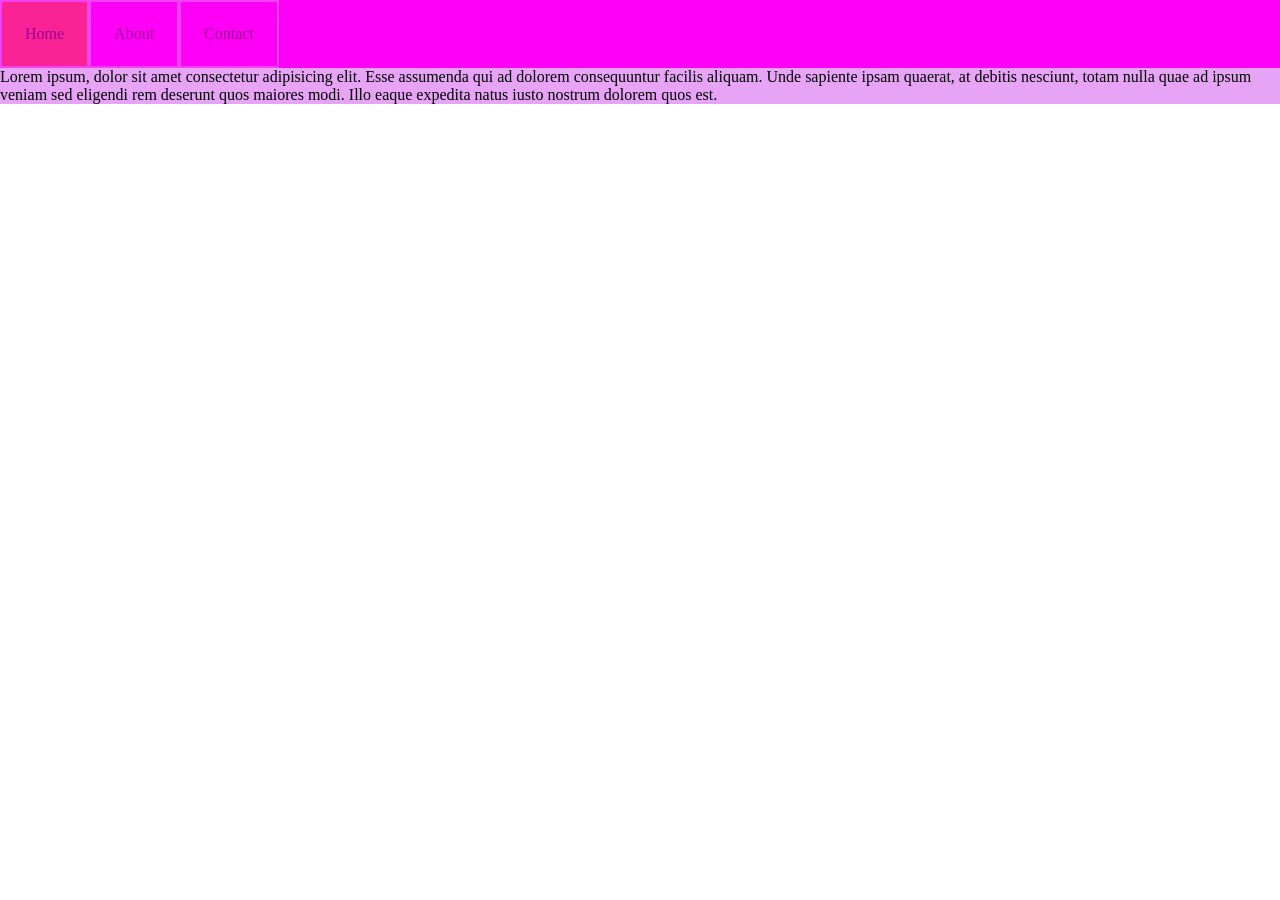
<file: index.html>
<!DOCTYPE html>
<html lang="en">
<head>
    <meta charset="UTF-8">
    <meta name="viewport" content="width=device-width, initial-scale=1.0">
    <title>Css Variables</title>
    <style>

        :root{
            --color: rgb(255, 0, 247);
            --seccolor: rgb(231, 164, 246); 
            --defpad: 23px;
            --defop: 0.4;
        }

        *{
            margin: 0;
            padding: 0;
        }
       .nav{
            background-color: var(--color);
        }

        ul{
            display: flex;
        }

        ul li{
            opacity: var(--defop);
            list-style: none;
            padding: var(--defpad);
            border: 2px solid var(--seccolor);
        }

        ul li:first-child{
            --color: rgb(243, 87, 8);
            background-color: var(--color, blue);
        }

        .container{
            background-color: var(--seccolor);
        }

    </style>
</head>
<body>
    <div class="nav">
        <ul>
            <li>Home</li>
            <li>About </li>
            <li>Contact</li>
        </ul>
    </div>
    

    <div class="container">
        Lorem ipsum, dolor sit amet consectetur adipisicing elit. Esse assumenda qui ad dolorem consequuntur facilis aliquam. Unde sapiente ipsam quaerat, at debitis nesciunt, totam nulla quae ad ipsum veniam sed eligendi rem deserunt quos maiores modi. Illo eaque expedita natus iusto nostrum dolorem quos est.
    </div>
</body>
</html>
</file>
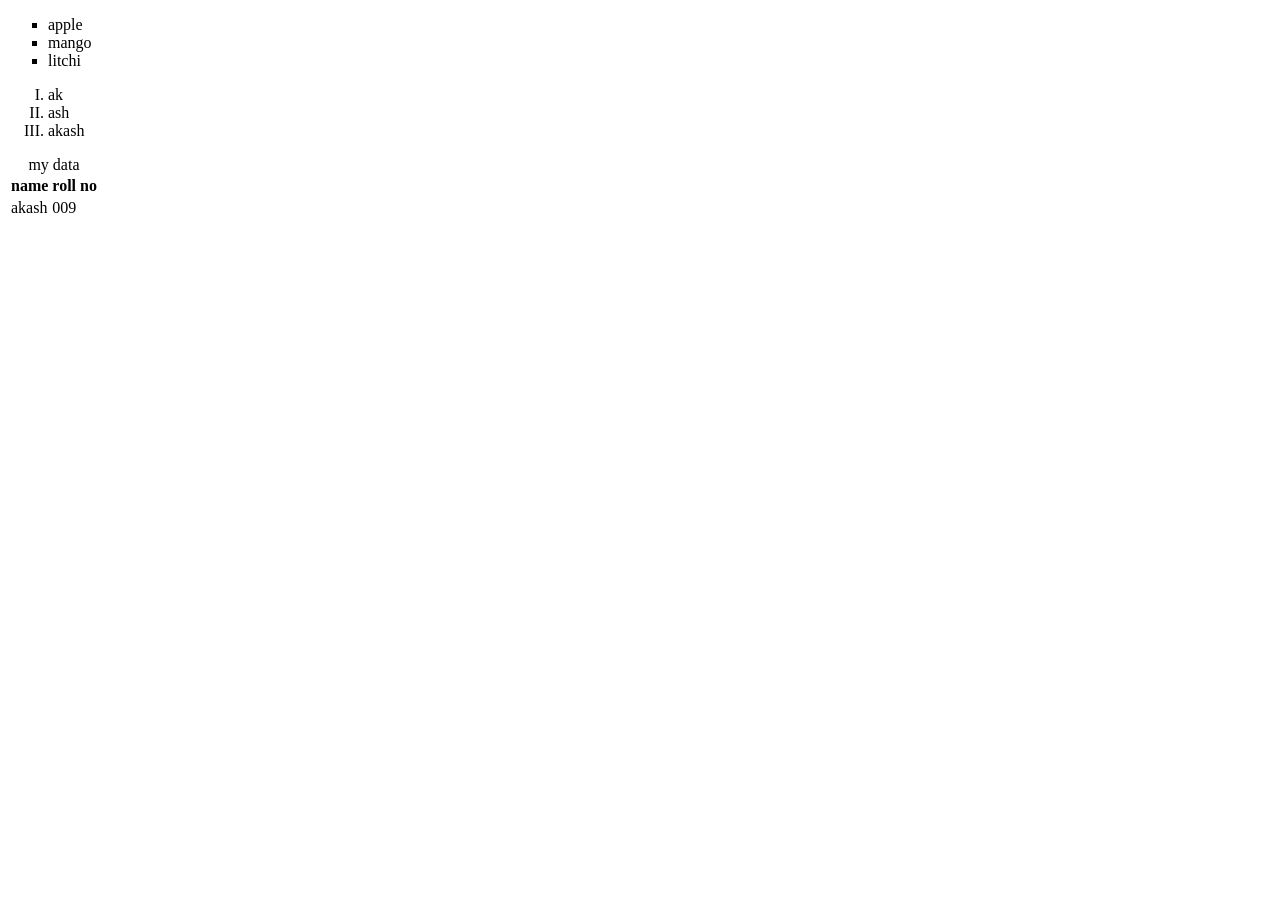
<file: bye.html>
<!DOCTYPE html>
<html lang="en">
<head>
    <meta charset="UTF-8">
    <meta name="viewport" content="width=device-width, initial-scale=1.0">
    <title>bye</title>
</head>
<body>
    <ul type="square">
        <li>apple</li>
        <li>mango</li>
        <li>litchi</li>
    </ul>

    <ol type="I">
        <li>ak</li>
        <li>ash</li>
        <li>akash</li>
    </ol>

    <table>
        <caption>my data</caption>
        <thead>
            <tr>
                <th>name</th>
                <th>roll no</th>
            </tr>
        </thead>
        <tbody>
            <tr>
                <td>akash</td>
                <td>009</td>
            </tr>
        </tbody>
    </table>
</body>
</html>
</file>
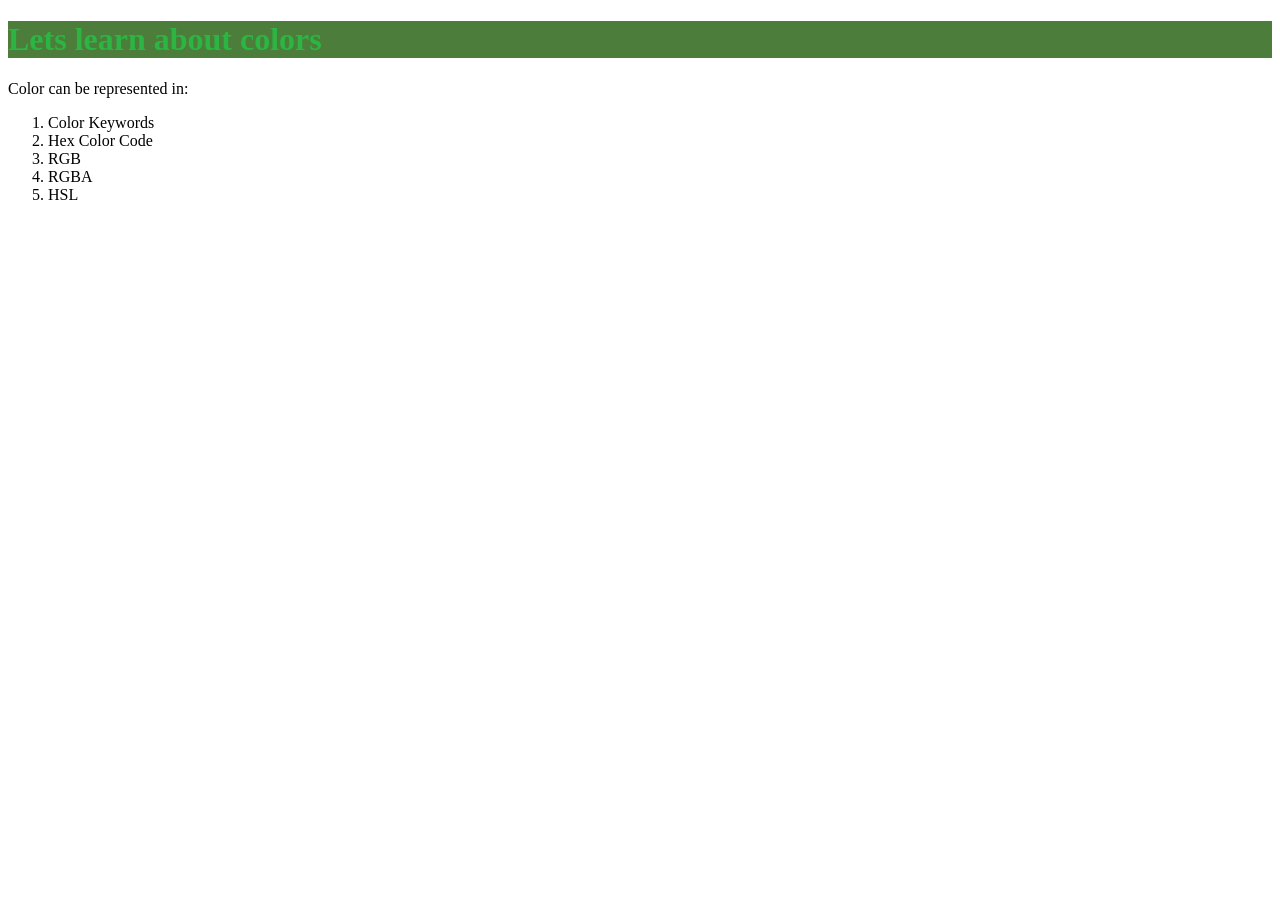
<file: colors.html>
<!DOCTYPE html>
<html lang="en">

<head>
    <meta charset="UTF-8">
    <meta name="viewport" content="width=device-width, initial-scale=1.0">
    <title>Colors</title>
    <style>
        /* https://codepen.io/web-dot-dev/pen/ZELGraM */
        h1 {
            /* color:darkred; */
            /* color: #0BEE0B; */
            /* color: rgb(76, 125, 59); */
            /* color: rgba(255, 22, 5, 0.175) */
            color: hsl(130, 61%, 44%);
            background-color: rgb(76, 125, 59);
        }
    </style>
</head>

<body>
    <h1>Lets learn about colors</h1>
    <p>
        Color can be represented in:
        <ol>
            <li>Color Keywords</li>
            <li>Hex Color Code</li>
            <li>RGB</li>
            <li>RGBA</li>
            <li>HSL</li>
        </ol>
    </p>
</body>

</html>
</file>
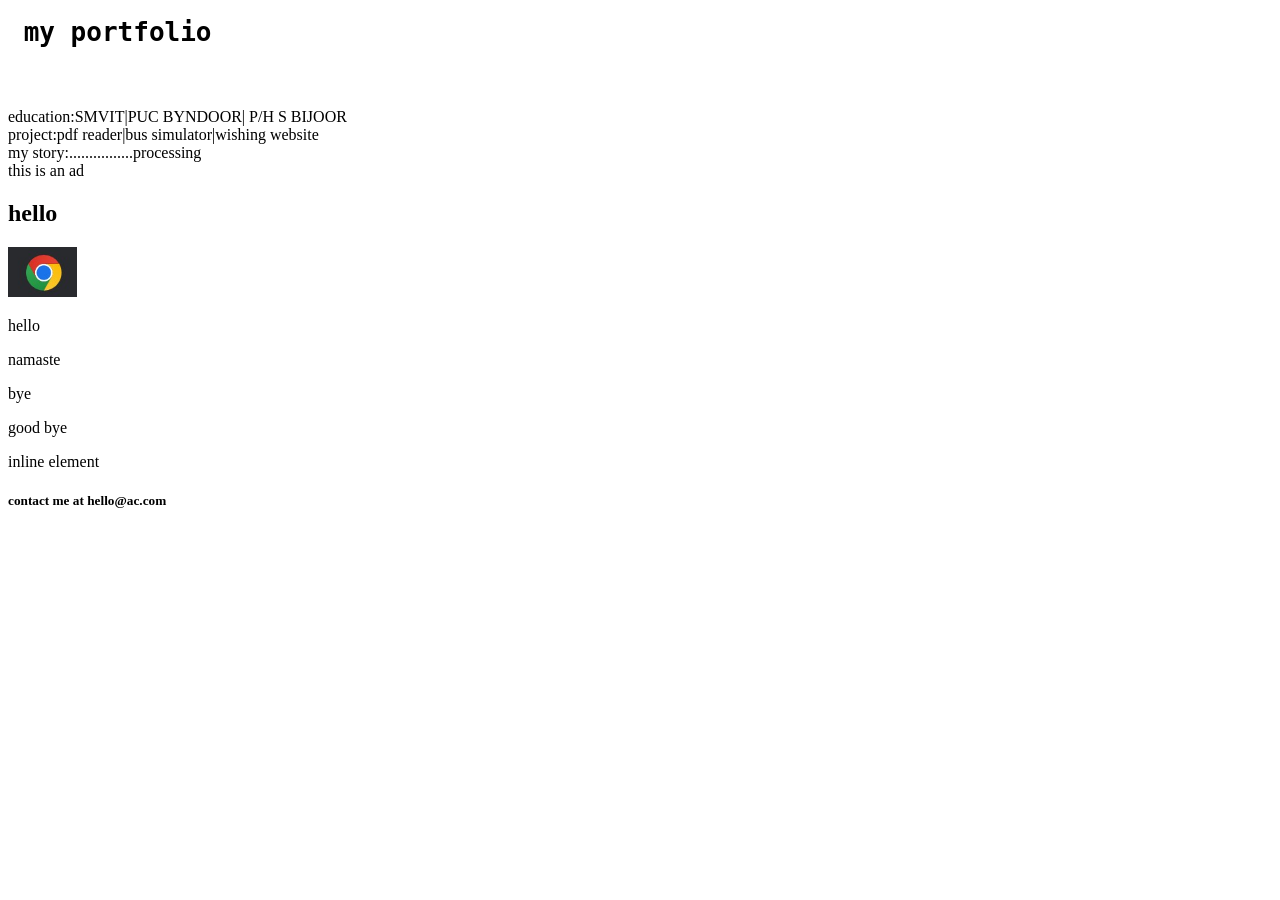
<file: hello.html>
<!DOCTYPE html>
<html lang="en">

<head>
    <meta charset="UTF-8">
    <meta name="viewport" content="width=device-width, initial-scale=1.0">
    <title>Document</title>
</head>

<body>
    <header>
        <pre>
<h1> my portfolio</h1>
        </pre>
    </header>
    <main>
        <section>education:SMVIT|PUC BYNDOOR| P/H S BIJOOR</section>
        <section>project:pdf reader|bus simulator|wishing website</section>
        <article> my story:................processing</article>
        <aside>this is an ad <h1>hello</h1></aside> 
        <a href="https://google.com" target="_main"> <!-- google -->
        <img src="Screenshot 2026-07-04 185729.jpg" alt="google" height="50"></a>
        <div>
            <p>hello</p>
            <p>namaste</p>
        </div>
        <div>
            <p>bye</p>
            <p>good bye</p>
        </div>
        <span>inline element</span>
    </main>

    <footer>
        <h5>contact me at hello@ac.com</h5>
    </footer>
</body>

</html>
</file>
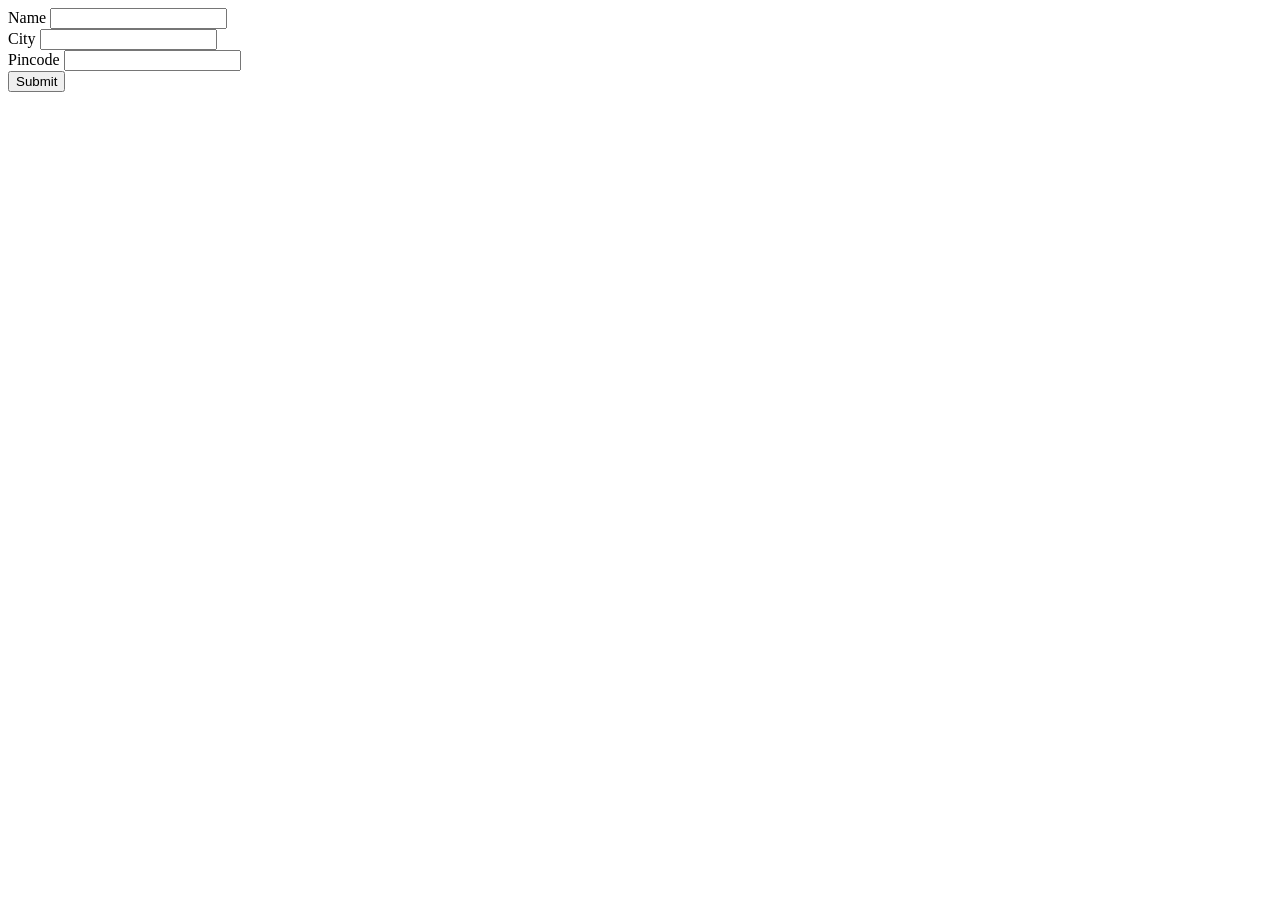
<file: index1.html>
<!DOCTYPE html>
<html lang="en">
<head>
    <meta charset="UTF-8">
    <meta name="viewport" content="width=device-width, initial-scale=1.0">
    <title>User Form</title>
</head>
<body>

<form>
    <div>
        <label>Name</label>
        <input type="text">
    </div>

    <div>
        <label>City</label>
        <input type="text">
    </div>

    <div>
        <label>Pincode</label>
        <input type="number">
    </div>

    <button type="submit">Submit</button>
</form>

</body>
</html>
</file>
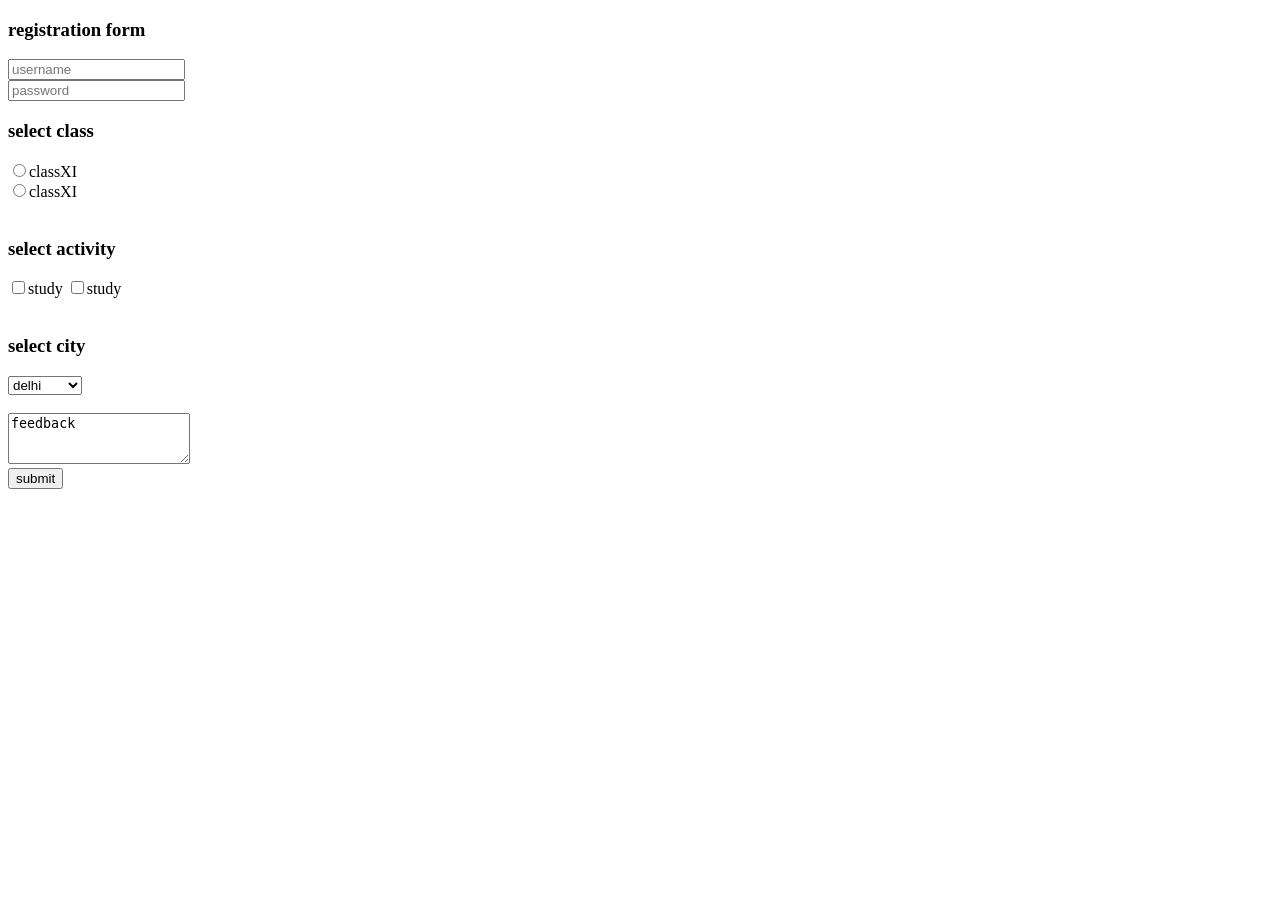
<file: registration.html>
<!DOCTYPE html>
<html lang="en">

<head>
    <meta charset="UTF-8">
    <meta name="viewport" content="width=device-width, initial-scale=1.0">
    <title>r-form</title>
</head>

<body>
    <h3>registration form</h3>
    <form action="actoin.php">
        <input type="text" placeholder="username">
        <br>
        <input type="password" placeholder="password">
        <br>
        <h3>select class</h3>
        <label for="101">
            <input type="radio" value="class XI" name="class" id="101">classXI
        </label>
        <br>
        <label for="102">
            <input type="radio" value="class XII" name="class" id="102">classXI
        </label>
        <br><br>
        <h3>select activity</h3>
        <label for="study">
            <input type="checkbox" value="study" name="activity" id="001">study
        </label>
        <label for="sports">
            <input type="checkbox" value="sports" name="activity" id="002">study
        </label>
        <br>
        <br>
        <h3>select city</h3>
        <select name="city">
            <option value="delhi">delhi</option>
            <option value="banglore">banglore</option>
            <option value="mumbai">mumbai</option>
        </select>
        <br><br>
        <textarea name="feedback" id="001" placeholder="give feedback" rows="3">feedback</textarea>
        <br>

        <input type="submit" value="submit">

        <!-- <iframe src="youtube.com/wikipedia.com" frameborder="0"></iframe> -->
        <!-- <video src="youtubevideo.com" controls> reference</video> -->
    </form>
</body>

</html>
</file>
